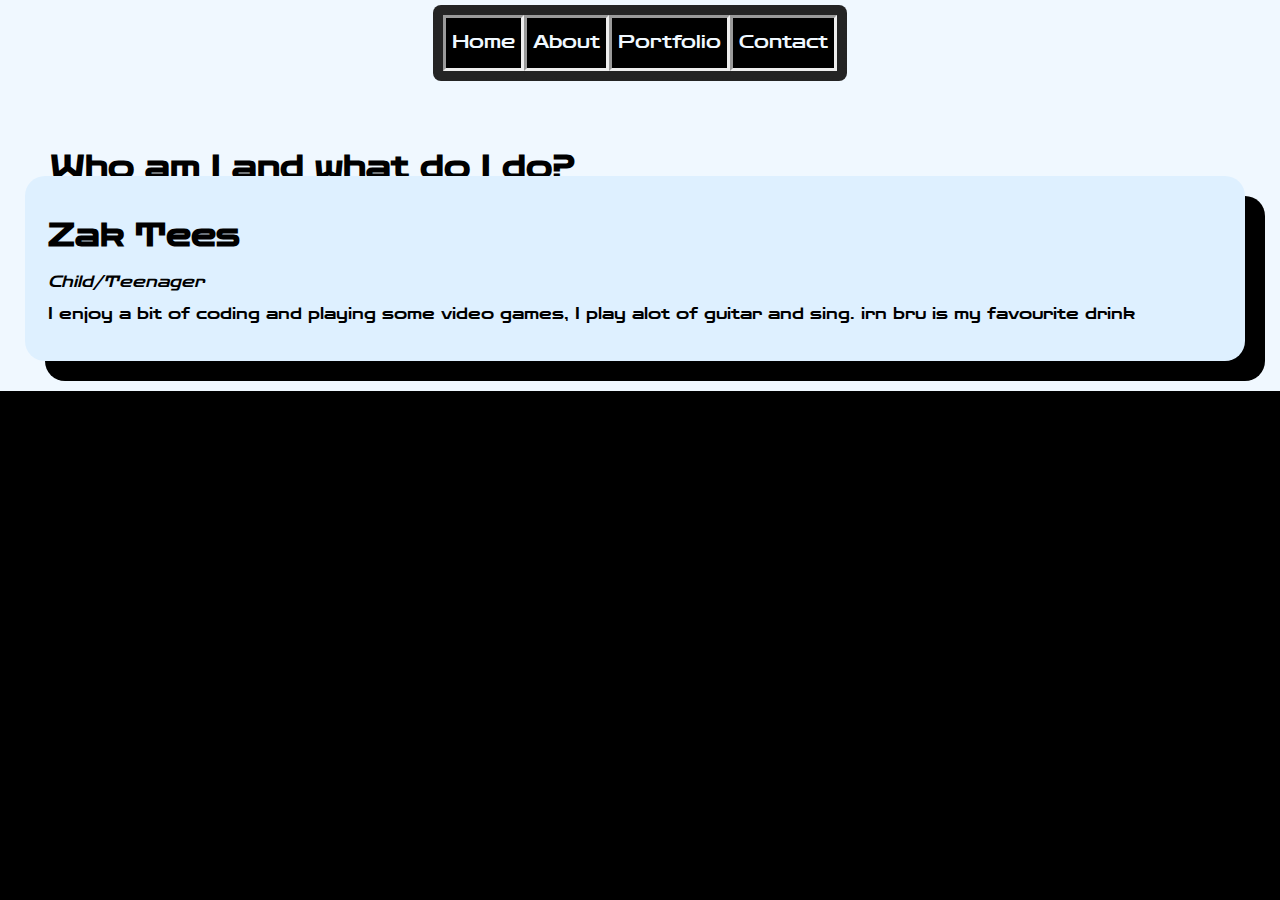
<file: About.html>
<!DOCTYPE html>
<html>

<head>
    <meta charset='utf-8'>
    <title>ZakWeb</title>
    <meta name='viewport' content='width=device-width, initial-scale=1'>
    <link rel="stylesheet" href="style.css">
    <link rel="stylesheet" href="stylesheet.css">
    <style>
        hr {
            background-color: blue;
            border-style: dotted;
        }
    </style>
</head>

<body>
    <div class="Index3">
        <div class="rowflex">
            <div class="row">
                <div class="column1">
                    <button class="MenuBarr" onclick="window.location.href = 'index.html';">
                        Home
                    </button>
                </div>
                <div class="column2">
                    <button class="MenuBarr" onclick="window.location.href = 'About.html';">
                        About
                    </button>
                </div>
                <div class="column3">
                    <button class="MenuBarr" onclick="window.location.href = 'Portfolio.html';">
                        Portfolio
                    </button>
                </div>
                <div class="column4">
                    <button class="MenuBarr" onclick="window.location.href = 'Contact.html';">
                        Contact
                    </button>
                    </div>
                </div>
            </div>
            <h1 class="indie4">Who am I and what do I do?</h1>
    <div class='Informational'>
        <table>
            <tr>
                
                <td>
                    <h1>Zak Tees</h1>
                    <p><em>Child/Teenager</em></p>
                    <p>I enjoy a bit of coding and playing some video games, I play alot of guitar and sing. irn bru is my favourite drink</p>
                </td>
            </tr>
        </table>
        </div>
    </div>
</body>

</html>
</file>
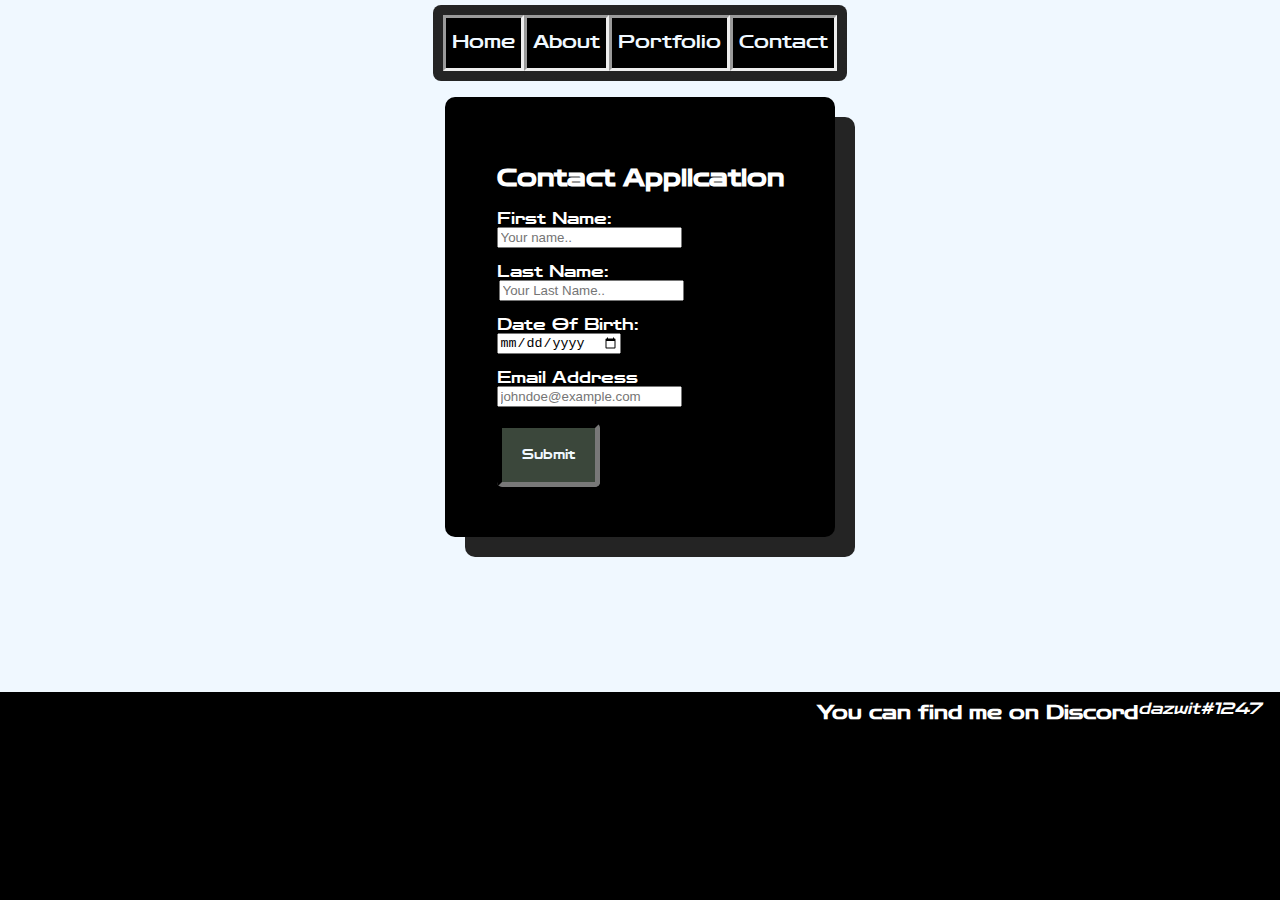
<file: Contact.html>
<!DOCTYPE html>
<html>

<head>
    <meta charset='utf-8'>
    <title>Contact - zakweb</title>
    <link rel="stylesheet" type="text/css" href="stylesheet.css">
    <link rel="stylesheet" href="style.css">
</head>

<body>
    <div class="Index4">
    <div class="Containweb">
    </div>
    <div class="rowflex">
        <div class="row">
            <div class="column1">
                <button class="MenuBarr" onclick="window.location.href = 'index.html';">
                    Home
                </button>
            </div>
            <div class="column2">
                <button class="MenuBarr" onclick="window.location.href = 'About.html';">
                    About
                </button>
            </div>
            <div class="column3">
                <button class="MenuBarr" onclick="window.location.href = 'Portfolio.html';">
                    Portfolio
                </button>
            </div>
            <div class="column4">
                <button class="MenuBarr" onclick="window.location.href = 'Contact.html';">
                    Contact
                </button>
            </div>
        </div>
    </div>
        <br>
        <div class="Informational-Contact">
            <div class="Title">
                <h2>Contact Application</h2>
                <form id="contact" action="mailto:teezsach@gmail.com" method="post">
                    <label for="fname">First Name:</label><br>
                    <input type="text" id="fname" name="firstname" placeholder="Your name.."><br><br>
                    <label for="lname">Last Name:</label><br>
                    <input type="text" id="lname" name="lastname" placeholder="Your Last Name.."><br><br>
                    <label for="age">Date Of Birth:</label><br>
                    <input type="date" id="age" name="age" placeholder="dd/mm/yyyy"><br><br>
                    <label for="email">Email Address</label><br>
                    <input type="text" id="email" name="email" placeholder="johndoe@example.com"><br><br>
                    <button class="Submit">Submit</button>
                </form>
            </div>
        </div>
        <br>
        <br>
        <br>
        <div class="finddisc">
            <h3 class="indie5">You can find me on Discord</h3>
            <p class="indie5"><i>dazwit#1247</i></p>
        </div>
    </div>
</div>
</body>

</html>
</file>
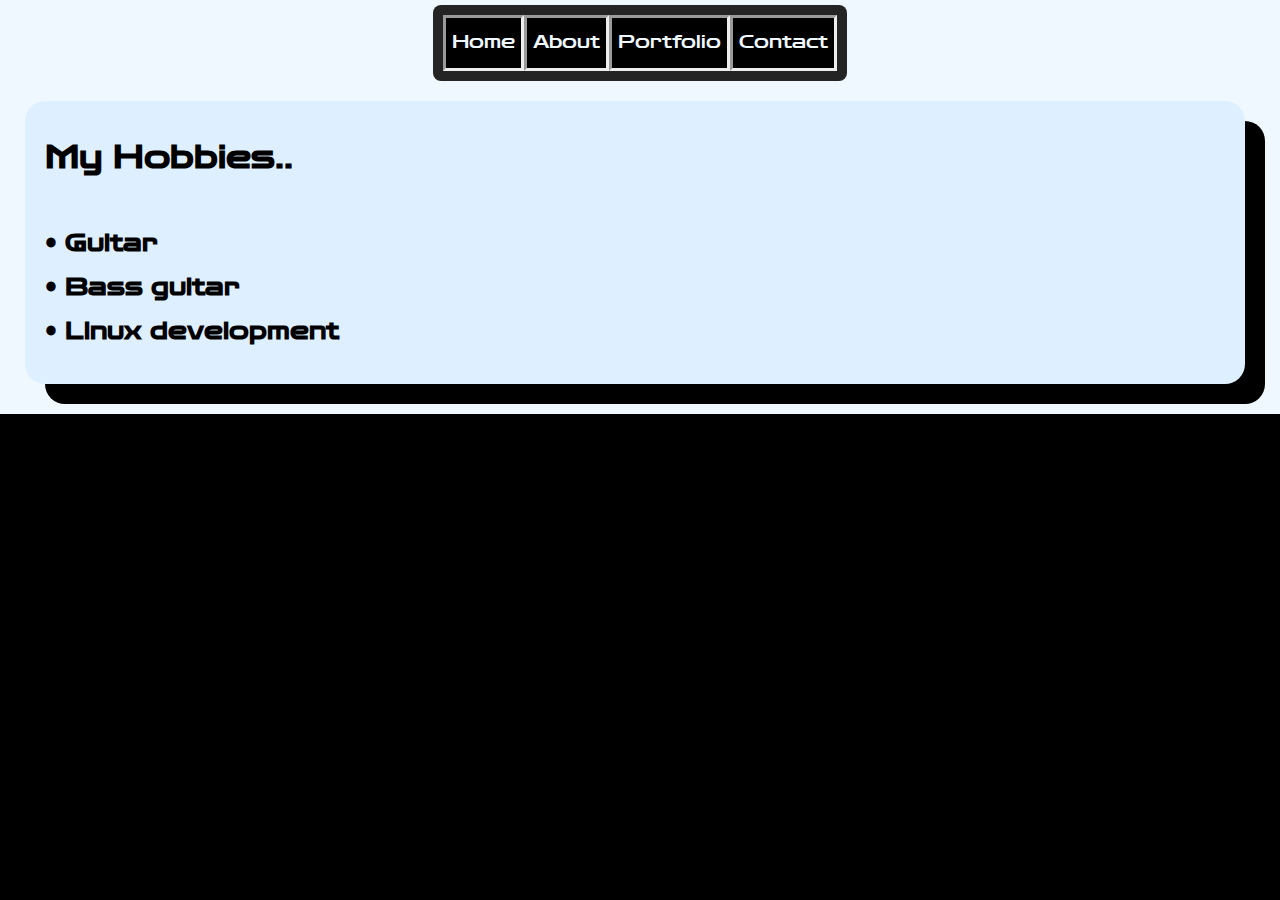
<file: Hobbies.html>
<!DOCTYPE html>
<html>

<head>
    <meta charset="utf-8">
    <title>Zaks Hobbies - Zakweb</title>
    <link rel="stylesheet" href="style.css">
    <link rel="stylesheet" href="stylesheet.css">
    <style>
        hr {
            background-color: blue;
            border-style: double;
        }
    </style>
</head>

<body>
    <div class="Index">
        <div class="rowflex">
            <div class="row">
                <div class="column1">
                    <button class="MenuBarr" onclick="window.location.href = 'index.html';">
                        Home
                    </button>
                </div>
                <div class="column2">
                    <button class="MenuBarr" onclick="window.location.href = 'About.html';">
                        About
                    </button>
                </div>
                <div class="column3">
                    <button class="MenuBarr" onclick="window.location.href = 'Portfolio.html';">
                        Portfolio
                    </button>
                </div>
                <div class="column4">
                    <button class="MenuBarr" onclick="window.location.href = 'Contact.html';">
                        Contact
                    </button>
                </div>
            </div>
        </div>
</body>
<div class="Informational">
<h1>My Hobbies..</h1><br>
<h2>• Guitar</h2>
<h2>• Bass guitar</h2>
<h2>• Linux development</h2>
</div>
</html>
</file>
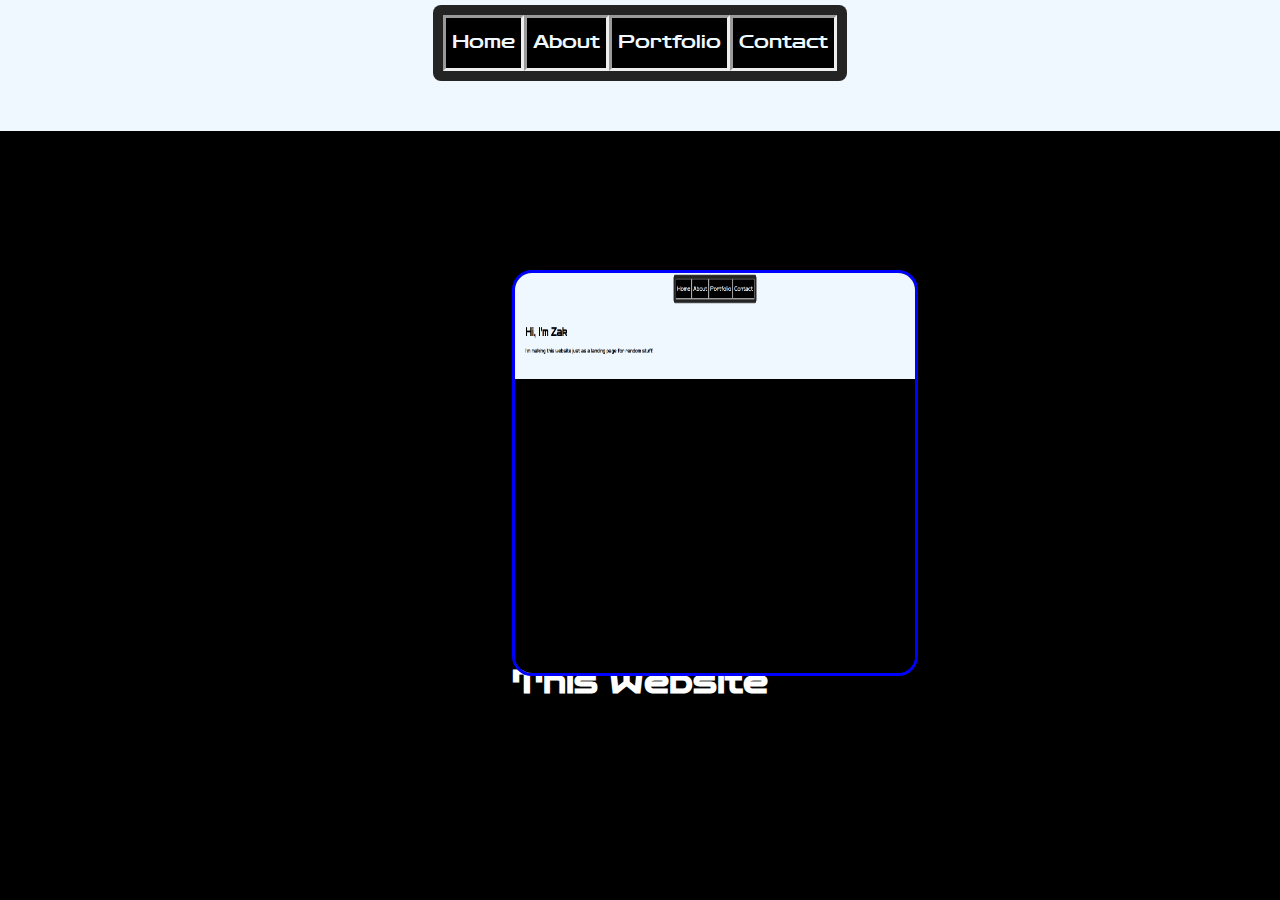
<file: Portfolio.html>
<!DOCTYPE html>
<html>

<head>
    <meta charset='utf-8'>
    <title>Contact - zakweb</title>
    <link rel="stylesheet" type="text/css" href="stylesheet.css">
    <link rel="stylesheet" href="style.css">
</head>
    <body>
<div class="Index4">
    <div class="Containweb">
    </div>
    <div class="rowflex">
        <div class="row">
            <div class="column1">
                <button class="MenuBarr" onclick="window.location.href = 'index.html';">
                    Home
                </button>
            </div>
            <div class="column2">
                <button class="MenuBarr" onclick="window.location.href = 'About.html';">
                    About
                </button>
            </div>
            <div class="column3">
                <button class="MenuBarr" onclick="window.location.href = 'Portfolio.html';">
                    Portfolio
                </button>
            </div>
            <div class="column4">
                <button class="MenuBarr" onclick="window.location.href = 'Contact.html';">
                    Contact
                </button>
            </div>
        </div>
    </div>
</div>
<div class="pingles">
    <h1 style="position: absolute; left: 40%; bottom: 20%;">This Website</h1>
    <a href="https://zacharyso.github.io"><img style="height: 400px;width: 400px;border-style: solid;
    border-color: blue;
    border-radius: 20px; position: absolute; top: 30%; left: 40%;" src="zakweb.png"></a>
</div>
</body>
</file>
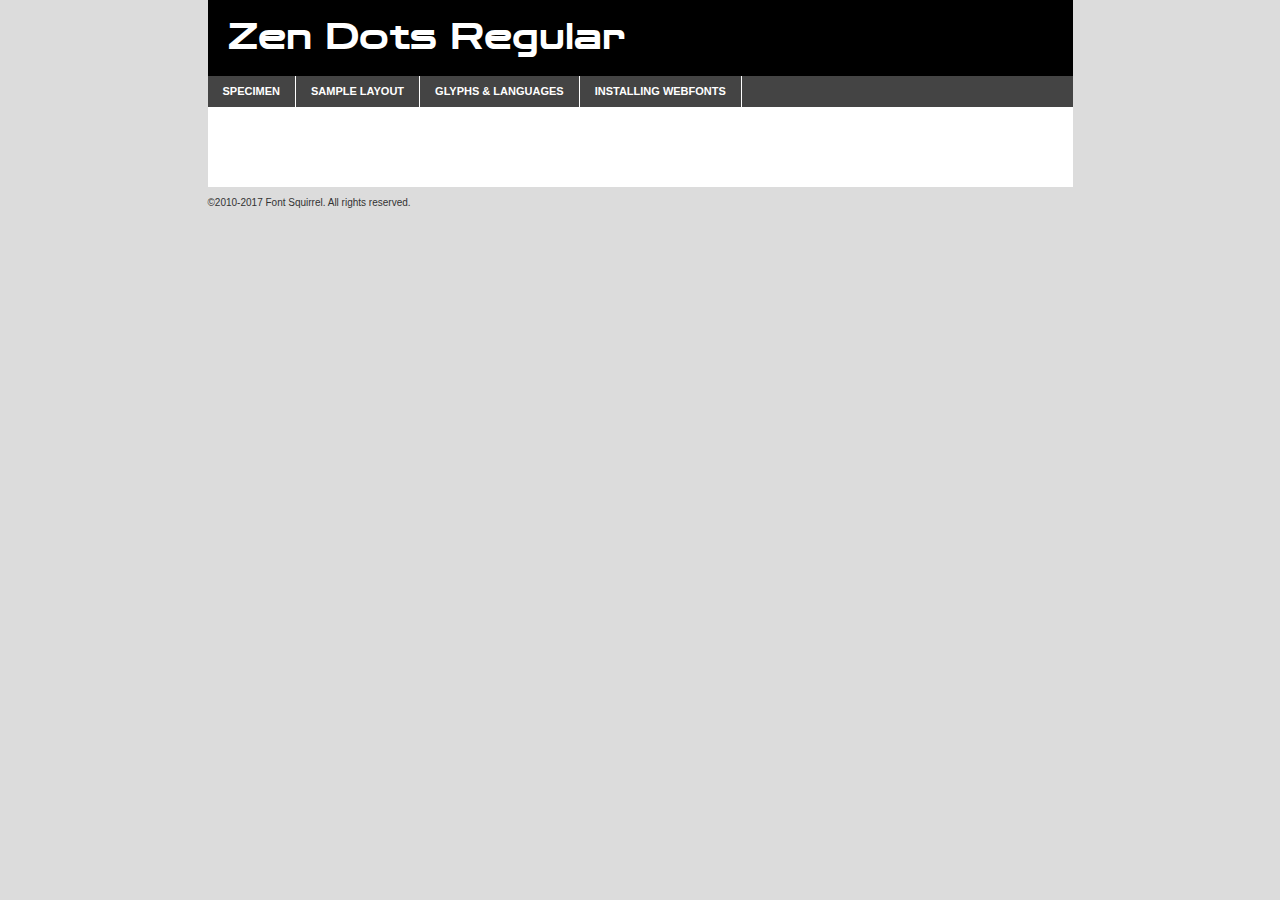
<file: zendots-regular-demo.html>
<!DOCTYPE html PUBLIC "-//W3C//DTD XHTML 1.0 Transitional//EN"
        "http://www.w3.org/TR/xhtml1/DTD/xhtml1-transitional.dtd">

<html xmlns="http://www.w3.org/1999/xhtml" xml:lang="en" lang="en">
<head>
    <meta http-equiv="Content-Type" content="text/html; charset=utf-8"/>
    <script src="http://ajax.googleapis.com/ajax/libs/jquery/1.7.2/jquery.min.js" type="text/javascript" charset="utf-8"></script>
    <script type="text/javascript">
		(function($) {
			$.fn.easyTabs = function(option) {
				var param = jQuery.extend({ fadeSpeed: 'fast', defaultContent: 1, activeClass: 'active' }, option);
				$(this).each(function() {
					var thisId = '#' + this.id;
					if ( param.defaultContent == '' )
					{
						param.defaultContent = 1;
					}
					if ( typeof param.defaultContent == 'number' )
					{
						var defaultTab = $(thisId + ' .tabs li:eq(' + (param.defaultContent - 1) + ') a').attr('href').substr(1);
					}
					else
					{
						var defaultTab = param.defaultContent;
					}
					$(thisId + ' .tabs li a').each(function() {
						var tabToHide = $(this).attr('href').substr(1);
						$('#' + tabToHide).addClass('easytabs-tab-content');
					});
					hideAll();
					changeContent(defaultTab);

					function hideAll() {$(thisId + ' .easytabs-tab-content').hide();}

					function changeContent(tabId)
					{
						hideAll();
						$(thisId + ' .tabs li').removeClass(param.activeClass);
						$(thisId + ' .tabs li a[href=#' + tabId + ']').closest('li').addClass(param.activeClass);
						if ( param.fadeSpeed != 'none' )
						{
							$(thisId + ' #' + tabId).fadeIn(param.fadeSpeed);
						}
						else
						{
							$(thisId + ' #' + tabId).show();
						}
					}

					$(thisId + ' .tabs li').click(function() {
						var tabId = $(this).find('a').attr('href').substr(1);
						changeContent(tabId);
						return false;
					});
				});
			}
		})(jQuery);
    </script>
    <link rel="stylesheet" href="specimen_files/specimen_stylesheet.css" type="text/css" charset="utf-8"/>
    <link rel="stylesheet" href="stylesheet.css" type="text/css" charset="utf-8"/>

    <style type="text/css">
        		body {
			font-family: 'zen_dotsregular';
        		}

            </style>

    <title>Zen Dots Regular Specimen</title>


    <script type="text/javascript" charset="utf-8">
		$(document).ready(function() {
			$('#container').easyTabs({ defaultContent: 1 });
		});
    </script>
</head>

<body>
<div id="container">
    <div id="header">
		Zen Dots Regular    </div>
    <ul class="tabs">
        <li><a href="#specimen">Specimen</a></li>
        <li><a href="#layout">Sample Layout</a></li>
		        <li><a href="#glyphs">Glyphs &amp; Languages</a></li>
        <li><a href="#installing">Installing Webfonts</a></li>

    </ul>

    <div id="main_content">


        <div id="specimen">

            <div class="section">
                <div class="grid12 firstcol">
                    <div class="huge">AaBb</div>
                </div>
            </div>

            <div class="section">
                <div class="glyph_range">A&#x200B;B&#x200b;C&#x200b;D&#x200b;E&#x200b;F&#x200b;G&#x200b;H&#x200b;I&#x200b;J&#x200b;K&#x200b;L&#x200b;M&#x200b;N&#x200b;O&#x200b;P&#x200b;Q&#x200b;R&#x200b;S&#x200b;T&#x200b;U&#x200b;V&#x200b;W&#x200b;X&#x200b;Y&#x200b;Z&#x200b;a&#x200b;b&#x200b;c&#x200b;d&#x200b;e&#x200b;f&#x200b;g&#x200b;h&#x200b;i&#x200b;j&#x200b;k&#x200b;l&#x200b;m&#x200b;n&#x200b;o&#x200b;p&#x200b;q&#x200b;r&#x200b;s&#x200b;t&#x200b;u&#x200b;v&#x200b;w&#x200b;x&#x200b;y&#x200b;z&#x200b;1&#x200b;2&#x200b;3&#x200b;4&#x200b;5&#x200b;6&#x200b;7&#x200b;8&#x200b;9&#x200b;0&#x200b;&amp;&#x200b;.&#x200b;,&#x200b;?&#x200b;!&#x200b;&#64;&#x200b;(&#x200b;)&#x200b;#&#x200b;$&#x200b;%&#x200b;*&#x200b;+&#x200b;-&#x200b;=&#x200b;:&#x200b;;</div>
            </div>
            <div class="section">
                <div class="grid12 firstcol">
                    <table class="sample_table">
                        <tr>
                            <td>10</td>
                            <td class="size10">abcdefghijklmnopqrstuvwxyzABCDEFGHIJKLMNOPQRSTUVWXYZ0123456789abcdefghijklmnopqrstuvwxyzABCDEFGHIJKLMNOPQRSTUVWXYZ0123456789abcdefghijklmnopqrstuvwxyzABCDEFGHIJKLMNOPQRSTUVWXYZ</td>
                        </tr>
                        <tr>
                            <td>11</td>
                            <td class="size11">abcdefghijklmnopqrstuvwxyzABCDEFGHIJKLMNOPQRSTUVWXYZ0123456789abcdefghijklmnopqrstuvwxyzABCDEFGHIJKLMNOPQRSTUVWXYZ0123456789abcdefghijklmnopqrstuvwxyzABCDEFGHIJKLMNOPQRSTUVWXYZ</td>
                        </tr>
                        <tr>
                            <td>12</td>
                            <td class="size12">abcdefghijklmnopqrstuvwxyzABCDEFGHIJKLMNOPQRSTUVWXYZ0123456789abcdefghijklmnopqrstuvwxyzABCDEFGHIJKLMNOPQRSTUVWXYZ0123456789abcdefghijklmnopqrstuvwxyzABCDEFGHIJKLMNOPQRSTUVWXYZ</td>
                        </tr>
                        <tr>
                            <td>13</td>
                            <td class="size13">abcdefghijklmnopqrstuvwxyzABCDEFGHIJKLMNOPQRSTUVWXYZ0123456789abcdefghijklmnopqrstuvwxyzABCDEFGHIJKLMNOPQRSTUVWXYZ0123456789abcdefghijklmnopqrstuvwxyzABCDEFGHIJKLMNOPQRSTUVWXYZ</td>
                        </tr>
                        <tr>
                            <td>14</td>
                            <td class="size14">abcdefghijklmnopqrstuvwxyzABCDEFGHIJKLMNOPQRSTUVWXYZ0123456789abcdefghijklmnopqrstuvwxyzABCDEFGHIJKLMNOPQRSTUVWXYZ0123456789abcdefghijklmnopqrstuvwxyzABCDEFGHIJKLMNOPQRSTUVWXYZ</td>
                        </tr>
                        <tr>
                            <td>16</td>
                            <td class="size16">abcdefghijklmnopqrstuvwxyzABCDEFGHIJKLMNOPQRSTUVWXYZ0123456789abcdefghijklmnopqrstuvwxyzABCDEFGHIJKLMNOPQRSTUVWXYZ</td>
                        </tr>
                        <tr>
                            <td>18</td>
                            <td class="size18">abcdefghijklmnopqrstuvwxyzABCDEFGHIJKLMNOPQRSTUVWXYZ0123456789abcdefghijklmnopqrstuvwxyzABCDEFGHIJKLMNOPQRSTUVWXYZ</td>
                        </tr>
                        <tr>
                            <td>20</td>
                            <td class="size20">abcdefghijklmnopqrstuvwxyzABCDEFGHIJKLMNOPQRSTUVWXYZ0123456789abcdefghijklmnopqrstuvwxyzABCDEFGHIJKLMNOPQRSTUVWXYZ</td>
                        </tr>
                        <tr>
                            <td>24</td>
                            <td class="size24">abcdefghijklmnopqrstuvwxyzABCDEFGHIJKLMNOPQRSTUVWXYZ0123456789abcdefghijklmnopqrstuvwxyzABCDEFGHIJKLMNOPQRSTUVWXYZ</td>
                        </tr>
                        <tr>
                            <td>30</td>
                            <td class="size30">abcdefghijklmnopqrstuvwxyzABCDEFGHIJKLMNOPQRSTUVWXYZ0123456789abcdefghijklmnopqrstuvwxyzABCDEFGHIJKLMNOPQRSTUVWXYZ</td>
                        </tr>
                        <tr>
                            <td>36</td>
                            <td class="size36">abcdefghijklmnopqrstuvwxyzABCDEFGHIJKLMNOPQRSTUVWXYZ0123456789abcdefghijklmnopqrstuvwxyzABCDEFGHIJKLMNOPQRSTUVWXYZ</td>
                        </tr>
                        <tr>
                            <td>48</td>
                            <td class="size48">abcdefghijklmnopqrstuvwxyzABCDEFGHIJKLMNOPQRSTUVWXYZ0123456789abcdefghijklmnopqrstuvwxyzABCDEFGHIJKLMNOPQRSTUVWXYZ</td>
                        </tr>
                        <tr>
                            <td>60</td>
                            <td class="size60">abcdefghijklmnopqrstuvwxyzABCDEFGHIJKLMNOPQRSTUVWXYZ0123456789abcdefghijklmnopqrstuvwxyzABCDEFGHIJKLMNOPQRSTUVWXYZ</td>
                        </tr>
                        <tr>
                            <td>72</td>
                            <td class="size72">abcdefghijklmnopqrstuvwxyzABCDEFGHIJKLMNOPQRSTUVWXYZ0123456789abcdefghijklmnopqrstuvwxyzABCDEFGHIJKLMNOPQRSTUVWXYZ</td>
                        </tr>
                        <tr>
                            <td>90</td>
                            <td class="size90">abcdefghijklmnopqrstuvwxyzABCDEFGHIJKLMNOPQRSTUVWXYZ0123456789abcdefghijklmnopqrstuvwxyzABCDEFGHIJKLMNOPQRSTUVWXYZ</td>
                        </tr>
                    </table>

                </div>

            </div>


            <div class="section" id="bodycomparison">


                <div id="xheight">
                    <div class="fontbody">&#x25FC;&#x25FC;&#x25FC;&#x25FC;&#x25FC;&#x25FC;&#x25FC;&#x25FC;&#x25FC;&#x25FC;&#x25FC;&#x25FC;&#x25FC;&#x25FC;&#x25FC;&#x25FC;&#x25FC;&#x25FC;&#x25FC;&#x25FC;&#x25FC;&#x25FC;&#x25FC;&#x25FC;&#x25FC;&#x25FC;&#x25FC;&#x25FC;&#x25FC;&#x25FC;&#x25FC;&#x25FC;&#x25FC;&#x25FC;&#x25FC;&#x25FC;&#x25FC;&#x25FC;&#x25FC;&#x25FC;&#x25FC;&#x25FC;&#x25FC;&#x25FC;&#x25FC;&#x25FC;&#x25FC;&#x25FC;&#x25FC;&#x25FC;&#x25FC;&#x25FC;&#x25FC;&#x25FC;&#x25FC;&#x25FC;&#x25FC;&#x25FC;&#x25FC;&#x25FC;&#x25FC;&#x25FC;&#x25FC;&#x25FC;&#x25FC;&#x25FC;&#x25FC;&#x25FC;&#x25FC;&#x25FC;&#x25FC;&#x25FC;&#x25FC;&#x25FC;&#x25FC;&#x25FC;&#x25FC;&#x25FC;&#x25FC;&#x25FC;&#x25FC;&#x25FC;&#x25FC;&#x25FC;&#x25FC;&#x25FC;&#x25FC;&#x25FC;&#x25FC;&#x25FC;&#x25FC;&#x25FC;&#x25FC;&#x25FC;&#x25FC;&#x25FC;&#x25FC;&#x25FC;&#x25FC;body</div>
                    <div class="arialbody">body</div>
                    <div class="verdanabody">body</div>
                    <div class="georgiabody">body</div>
                </div>
                <div class="fontbody" style="z-index:1">
                    body<span>Zen Dots Regular</span>
                </div>
                <div class="arialbody" style="z-index:1">
                    body<span>Arial</span>
                </div>
                <div class="verdanabody" style="z-index:1">
                    body<span>Verdana</span>
                </div>
                <div class="georgiabody" style="z-index:1">
                    body<span>Georgia</span>
                </div>


            </div>


            <div class="section psample psample_row1" id="">

                <div class="grid2 firstcol">
                    <p class="size10"><span>10.</span>Aenean lacinia bibendum nulla sed consectetur. Fusce dapibus, tellus ac cursus commodo, tortor mauris condimentum nibh, ut fermentum massa justo sit amet risus. Nullam id dolor id nibh ultricies vehicula ut id elit. Cum sociis natoque penatibus et magnis dis parturient montes, nascetur ridiculus mus. Nulla vitae elit libero, a pharetra augue.</p>

                </div>
                <div class="grid3">
                    <p class="size11"><span>11.</span>Aenean lacinia bibendum nulla sed consectetur. Fusce dapibus, tellus ac cursus commodo, tortor mauris condimentum nibh, ut fermentum massa justo sit amet risus. Nullam id dolor id nibh ultricies vehicula ut id elit. Cum sociis natoque penatibus et magnis dis parturient montes, nascetur ridiculus mus. Nulla vitae elit libero, a pharetra augue.</p>

                </div>
                <div class="grid3">
                    <p class="size12"><span>12.</span>Aenean lacinia bibendum nulla sed consectetur. Fusce dapibus, tellus ac cursus commodo, tortor mauris condimentum nibh, ut fermentum massa justo sit amet risus. Nullam id dolor id nibh ultricies vehicula ut id elit. Cum sociis natoque penatibus et magnis dis parturient montes, nascetur ridiculus mus. Nulla vitae elit libero, a pharetra augue.</p>

                </div>
                <div class="grid4">
                    <p class="size13"><span>13.</span>Aenean lacinia bibendum nulla sed consectetur. Fusce dapibus, tellus ac cursus commodo, tortor mauris condimentum nibh, ut fermentum massa justo sit amet risus. Nullam id dolor id nibh ultricies vehicula ut id elit. Cum sociis natoque penatibus et magnis dis parturient montes, nascetur ridiculus mus. Nulla vitae elit libero, a pharetra augue.</p>

                </div>
                <div class="white_blend"></div>

            </div>
            <div class="section psample psample_row2" id="">
                <div class="grid3 firstcol">
                    <p class="size14"><span>14.</span>Aenean lacinia bibendum nulla sed consectetur. Fusce dapibus, tellus ac cursus commodo, tortor mauris condimentum nibh, ut fermentum massa justo sit amet risus. Nullam id dolor id nibh ultricies vehicula ut id elit. Cum sociis natoque penatibus et magnis dis parturient montes, nascetur ridiculus mus. Nulla vitae elit libero, a pharetra augue.</p>

                </div>
                <div class="grid4">
                    <p class="size16"><span>16.</span>Aenean lacinia bibendum nulla sed consectetur. Fusce dapibus, tellus ac cursus commodo, tortor mauris condimentum nibh, ut fermentum massa justo sit amet risus. Nullam id dolor id nibh ultricies vehicula ut id elit. Cum sociis natoque penatibus et magnis dis parturient montes, nascetur ridiculus mus. Nulla vitae elit libero, a pharetra augue.</p>

                </div>
                <div class="grid5">
                    <p class="size18"><span>18.</span>Aenean lacinia bibendum nulla sed consectetur. Fusce dapibus, tellus ac cursus commodo, tortor mauris condimentum nibh, ut fermentum massa justo sit amet risus. Nullam id dolor id nibh ultricies vehicula ut id elit. Cum sociis natoque penatibus et magnis dis parturient montes, nascetur ridiculus mus. Nulla vitae elit libero, a pharetra augue.</p>

                </div>

                <div class="white_blend"></div>

            </div>

            <div class="section psample psample_row3" id="">
                <div class="grid5 firstcol">
                    <p class="size20"><span>20.</span>Aenean lacinia bibendum nulla sed consectetur. Fusce dapibus, tellus ac cursus commodo, tortor mauris condimentum nibh, ut fermentum massa justo sit amet risus. Nullam id dolor id nibh ultricies vehicula ut id elit. Cum sociis natoque penatibus et magnis dis parturient montes, nascetur ridiculus mus. Nulla vitae elit libero, a pharetra augue.</p>
                </div>
                <div class="grid7">
                    <p class="size24"><span>24.</span>Aenean lacinia bibendum nulla sed consectetur. Fusce dapibus, tellus ac cursus commodo, tortor mauris condimentum nibh, ut fermentum massa justo sit amet risus. Nullam id dolor id nibh ultricies vehicula ut id elit. Cum sociis natoque penatibus et magnis dis parturient montes, nascetur ridiculus mus. Nulla vitae elit libero, a pharetra augue.</p>
                </div>

                <div class="white_blend"></div>

            </div>

            <div class="section psample psample_row4" id="">
                <div class="grid12 firstcol">
                    <p class="size30"><span>30.</span>Aenean lacinia bibendum nulla sed consectetur. Fusce dapibus, tellus ac cursus commodo, tortor mauris condimentum nibh, ut fermentum massa justo sit amet risus. Nullam id dolor id nibh ultricies vehicula ut id elit. Cum sociis natoque penatibus et magnis dis parturient montes, nascetur ridiculus mus. Nulla vitae elit libero, a pharetra augue.</p>
                </div>
                <div class="white_blend"></div>

            </div>


            <div class="section psample psample_row1 fullreverse">
                <div class="grid2 firstcol">
                    <p class="size10"><span>10.</span>Aenean lacinia bibendum nulla sed consectetur. Fusce dapibus, tellus ac cursus commodo, tortor mauris condimentum nibh, ut fermentum massa justo sit amet risus. Nullam id dolor id nibh ultricies vehicula ut id elit. Cum sociis natoque penatibus et magnis dis parturient montes, nascetur ridiculus mus. Nulla vitae elit libero, a pharetra augue.</p>

                </div>
                <div class="grid3">
                    <p class="size11"><span>11.</span>Aenean lacinia bibendum nulla sed consectetur. Fusce dapibus, tellus ac cursus commodo, tortor mauris condimentum nibh, ut fermentum massa justo sit amet risus. Nullam id dolor id nibh ultricies vehicula ut id elit. Cum sociis natoque penatibus et magnis dis parturient montes, nascetur ridiculus mus. Nulla vitae elit libero, a pharetra augue.</p>

                </div>
                <div class="grid3">
                    <p class="size12"><span>12.</span>Aenean lacinia bibendum nulla sed consectetur. Fusce dapibus, tellus ac cursus commodo, tortor mauris condimentum nibh, ut fermentum massa justo sit amet risus. Nullam id dolor id nibh ultricies vehicula ut id elit. Cum sociis natoque penatibus et magnis dis parturient montes, nascetur ridiculus mus. Nulla vitae elit libero, a pharetra augue.</p>

                </div>
                <div class="grid4">
                    <p class="size13"><span>13.</span>Aenean lacinia bibendum nulla sed consectetur. Fusce dapibus, tellus ac cursus commodo, tortor mauris condimentum nibh, ut fermentum massa justo sit amet risus. Nullam id dolor id nibh ultricies vehicula ut id elit. Cum sociis natoque penatibus et magnis dis parturient montes, nascetur ridiculus mus. Nulla vitae elit libero, a pharetra augue.</p>

                </div>
                <div class="black_blend"></div>

            </div>

            <div class="section psample psample_row2 fullreverse">
                <div class="grid3 firstcol">
                    <p class="size14"><span>14.</span>Aenean lacinia bibendum nulla sed consectetur. Fusce dapibus, tellus ac cursus commodo, tortor mauris condimentum nibh, ut fermentum massa justo sit amet risus. Nullam id dolor id nibh ultricies vehicula ut id elit. Cum sociis natoque penatibus et magnis dis parturient montes, nascetur ridiculus mus. Nulla vitae elit libero, a pharetra augue.</p>

                </div>
                <div class="grid4">
                    <p class="size16"><span>16.</span>Aenean lacinia bibendum nulla sed consectetur. Fusce dapibus, tellus ac cursus commodo, tortor mauris condimentum nibh, ut fermentum massa justo sit amet risus. Nullam id dolor id nibh ultricies vehicula ut id elit. Cum sociis natoque penatibus et magnis dis parturient montes, nascetur ridiculus mus. Nulla vitae elit libero, a pharetra augue.</p>

                </div>
                <div class="grid5">
                    <p class="size18"><span>18.</span>Aenean lacinia bibendum nulla sed consectetur. Fusce dapibus, tellus ac cursus commodo, tortor mauris condimentum nibh, ut fermentum massa justo sit amet risus. Nullam id dolor id nibh ultricies vehicula ut id elit. Cum sociis natoque penatibus et magnis dis parturient montes, nascetur ridiculus mus. Nulla vitae elit libero, a pharetra augue.</p>

                </div>
                <div class="black_blend"></div>

            </div>

            <div class="section psample fullreverse psample_row3" id="">
                <div class="grid5 firstcol">
                    <p class="size20"><span>20.</span>Aenean lacinia bibendum nulla sed consectetur. Fusce dapibus, tellus ac cursus commodo, tortor mauris condimentum nibh, ut fermentum massa justo sit amet risus. Nullam id dolor id nibh ultricies vehicula ut id elit. Cum sociis natoque penatibus et magnis dis parturient montes, nascetur ridiculus mus. Nulla vitae elit libero, a pharetra augue.</p>
                </div>
                <div class="grid7">
                    <p class="size24"><span>24.</span>Aenean lacinia bibendum nulla sed consectetur. Fusce dapibus, tellus ac cursus commodo, tortor mauris condimentum nibh, ut fermentum massa justo sit amet risus. Nullam id dolor id nibh ultricies vehicula ut id elit. Cum sociis natoque penatibus et magnis dis parturient montes, nascetur ridiculus mus. Nulla vitae elit libero, a pharetra augue.</p>
                </div>

                <div class="black_blend"></div>

            </div>

            <div class="section psample fullreverse psample_row4" id="" style="border-bottom: 20px #000 solid;">
                <div class="grid12 firstcol">
                    <p class="size30"><span>30.</span>Aenean lacinia bibendum nulla sed consectetur. Fusce dapibus, tellus ac cursus commodo, tortor mauris condimentum nibh, ut fermentum massa justo sit amet risus. Nullam id dolor id nibh ultricies vehicula ut id elit. Cum sociis natoque penatibus et magnis dis parturient montes, nascetur ridiculus mus. Nulla vitae elit libero, a pharetra augue.</p>
                </div>
                <div class="black_blend"></div>

            </div>


        </div>

        <div id="layout">

            <div class="section">

                <div class="grid12 firstcol">
                    <h1>Lorem Ipsum Dolor</h1>
                    <h2>Etiam porta sem malesuada magna mollis euismod</h2>

                    <p class="byline">By <a href="#link">Aenean Lacinia</a></p>
                </div>
            </div>
            <div class="section">
                <div class="grid8 firstcol">
                    <p class="large">Donec sed odio dui. Morbi leo risus, porta ac consectetur ac, vestibulum at eros. Fusce dapibus, tellus ac cursus commodo, tortor mauris condimentum nibh, ut fermentum massa justo sit amet risus. </p>


                    <h3>Pellentesque ornare sem</h3>

                    <p>Maecenas sed diam eget risus varius blandit sit amet non magna. Maecenas faucibus mollis interdum. Donec ullamcorper nulla non metus auctor fringilla. Nullam id dolor id nibh ultricies vehicula ut id elit. Nullam id dolor id nibh ultricies vehicula ut id elit. </p>

                    <p>Aenean eu leo quam. Pellentesque ornare sem lacinia quam venenatis vestibulum. Lorem ipsum dolor sit amet, consectetur adipiscing elit. Cum sociis natoque penatibus et magnis dis parturient montes, nascetur ridiculus mus. </p>

                    <p>Nulla vitae elit libero, a pharetra augue. Praesent commodo cursus magna, vel scelerisque nisl consectetur et. Aenean lacinia bibendum nulla sed consectetur. </p>

                    <p>Nullam quis risus eget urna mollis ornare vel eu leo. Nullam quis risus eget urna mollis ornare vel eu leo. Maecenas sed diam eget risus varius blandit sit amet non magna. Donec ullamcorper nulla non metus auctor fringilla. </p>

                    <h3>Cras mattis consectetur</h3>

                    <p>Aenean eu leo quam. Pellentesque ornare sem lacinia quam venenatis vestibulum. Aenean lacinia bibendum nulla sed consectetur. Integer posuere erat a ante venenatis dapibus posuere velit aliquet. Cras mattis consectetur purus sit amet fermentum. </p>

                    <p>Nullam id dolor id nibh ultricies vehicula ut id elit. Nullam quis risus eget urna mollis ornare vel eu leo. Cras mattis consectetur purus sit amet fermentum.</p>
                </div>

                <div class="grid4 sidebar">

                    <div class="box reverse">
                        <p class="last">Nullam quis risus eget urna mollis ornare vel eu leo. Donec ullamcorper nulla non metus auctor fringilla. Cras mattis consectetur purus sit amet fermentum. Sed posuere consectetur est at lobortis. Lorem ipsum dolor sit amet, consectetur adipiscing elit. </p>
                    </div>

                    <p class="caption">Maecenas sed diam eget risus varius.</p>

                    <p>Vestibulum id ligula porta felis euismod semper. Integer posuere erat a ante venenatis dapibus posuere velit aliquet. Vestibulum id ligula porta felis euismod semper. Sed posuere consectetur est at lobortis. Maecenas sed diam eget risus varius blandit sit amet non magna. Fusce dapibus, tellus ac cursus commodo, tortor mauris condimentum nibh, ut fermentum massa justo sit amet risus. </p>


                    <p>Duis mollis, est non commodo luctus, nisi erat porttitor ligula, eget lacinia odio sem nec elit. Aenean lacinia bibendum nulla sed consectetur. Vivamus sagittis lacus vel augue laoreet rutrum faucibus dolor auctor. Aenean lacinia bibendum nulla sed consectetur. Nullam quis risus eget urna mollis ornare vel eu leo. </p>

                    <p>Praesent commodo cursus magna, vel scelerisque nisl consectetur et. Donec ullamcorper nulla non metus auctor fringilla. Maecenas faucibus mollis interdum. Fusce dapibus, tellus ac cursus commodo, tortor mauris condimentum nibh, ut fermentum massa justo sit amet risus. </p>

                </div>
            </div>

        </div>


		

        <div id="glyphs">
            <div class="section">
                <div class="grid12 firstcol">

                    <h1>Language Support</h1>
                    <p>The subset of Zen Dots Regular in this kit supports the following languages:<br/>

						Albanian, Basque, Breton, Chamorro, Danish, Dutch, English, Faroese, Finnish, French, Frisian, Galician, German, Icelandic, Italian, Malagasy, Norwegian, Portuguese, Spanish, Alsatian, Aragonese, Arapaho, Arrernte, Asturian, Aymara, Bislama, Cebuano, Corsican, Fijian, French_creole, Genoese, Gilbertese, Greenlandic, Haitian_creole, Hiligaynon, Hmong, Hopi, Ibanag, Iloko_ilokano, Indonesian, Interglossa_glosa, Interlingua, Irish_gaelic, Jerriais, Lojban, Lombard, Luxembourgeois, Manx, Mohawk, Norfolk_pitcairnese, Occitan, Oromo, Pangasinan, Papiamento, Piedmontese, Potawatomi, Rhaeto-romance, Romansh, Rotokas, Sami_lule, Samoan, Sardinian, Scots_gaelic, Seychelles_creole, Shona, Sicilian, Somali, Southern_ndebele, Swahili, Swati_swazi, Tagalog_filipino_pilipino, Tetum, Tok_pisin, Uyghur_latinized, Volapuk, Walloon, Warlpiri, Xhosa, Yapese, Zulu, Latinbasic, Ubasic, Demo                    </p>
                    <h1>Glyph Chart</h1>
                    <p>The subset of Zen Dots Regular in this kit includes all the glyphs listed below. Unicode entities are included above each glyph to help you insert individual characters into your layout.</p>
                    <div id="glyph_chart">

																				                                <div><p>&amp;#13;</p>&#13;</div>
																				                                <div><p>&amp;#32;</p>&#32;</div>
																				                                <div><p>&amp;#33;</p>&#33;</div>
																				                                <div><p>&amp;#34;</p>&#34;</div>
																				                                <div><p>&amp;#35;</p>&#35;</div>
																				                                <div><p>&amp;#36;</p>&#36;</div>
																				                                <div><p>&amp;#37;</p>&#37;</div>
																				                                <div><p>&amp;#38;</p>&#38;</div>
																				                                <div><p>&amp;#39;</p>&#39;</div>
																				                                <div><p>&amp;#40;</p>&#40;</div>
																				                                <div><p>&amp;#41;</p>&#41;</div>
																				                                <div><p>&amp;#42;</p>&#42;</div>
																				                                <div><p>&amp;#43;</p>&#43;</div>
																				                                <div><p>&amp;#44;</p>&#44;</div>
																				                                <div><p>&amp;#45;</p>&#45;</div>
																				                                <div><p>&amp;#46;</p>&#46;</div>
																				                                <div><p>&amp;#47;</p>&#47;</div>
																				                                <div><p>&amp;#48;</p>&#48;</div>
																				                                <div><p>&amp;#49;</p>&#49;</div>
																				                                <div><p>&amp;#50;</p>&#50;</div>
																				                                <div><p>&amp;#51;</p>&#51;</div>
																				                                <div><p>&amp;#52;</p>&#52;</div>
																				                                <div><p>&amp;#53;</p>&#53;</div>
																				                                <div><p>&amp;#54;</p>&#54;</div>
																				                                <div><p>&amp;#55;</p>&#55;</div>
																				                                <div><p>&amp;#56;</p>&#56;</div>
																				                                <div><p>&amp;#57;</p>&#57;</div>
																				                                <div><p>&amp;#58;</p>&#58;</div>
																				                                <div><p>&amp;#59;</p>&#59;</div>
																				                                <div><p>&amp;#60;</p>&#60;</div>
																				                                <div><p>&amp;#61;</p>&#61;</div>
																				                                <div><p>&amp;#62;</p>&#62;</div>
																				                                <div><p>&amp;#63;</p>&#63;</div>
																				                                <div><p>&amp;#64;</p>&#64;</div>
																				                                <div><p>&amp;#65;</p>&#65;</div>
																				                                <div><p>&amp;#66;</p>&#66;</div>
																				                                <div><p>&amp;#67;</p>&#67;</div>
																				                                <div><p>&amp;#68;</p>&#68;</div>
																				                                <div><p>&amp;#69;</p>&#69;</div>
																				                                <div><p>&amp;#70;</p>&#70;</div>
																				                                <div><p>&amp;#71;</p>&#71;</div>
																				                                <div><p>&amp;#72;</p>&#72;</div>
																				                                <div><p>&amp;#73;</p>&#73;</div>
																				                                <div><p>&amp;#74;</p>&#74;</div>
																				                                <div><p>&amp;#75;</p>&#75;</div>
																				                                <div><p>&amp;#76;</p>&#76;</div>
																				                                <div><p>&amp;#77;</p>&#77;</div>
																				                                <div><p>&amp;#78;</p>&#78;</div>
																				                                <div><p>&amp;#79;</p>&#79;</div>
																				                                <div><p>&amp;#80;</p>&#80;</div>
																				                                <div><p>&amp;#81;</p>&#81;</div>
																				                                <div><p>&amp;#82;</p>&#82;</div>
																				                                <div><p>&amp;#83;</p>&#83;</div>
																				                                <div><p>&amp;#84;</p>&#84;</div>
																				                                <div><p>&amp;#85;</p>&#85;</div>
																				                                <div><p>&amp;#86;</p>&#86;</div>
																				                                <div><p>&amp;#87;</p>&#87;</div>
																				                                <div><p>&amp;#88;</p>&#88;</div>
																				                                <div><p>&amp;#89;</p>&#89;</div>
																				                                <div><p>&amp;#90;</p>&#90;</div>
																				                                <div><p>&amp;#91;</p>&#91;</div>
																				                                <div><p>&amp;#92;</p>&#92;</div>
																				                                <div><p>&amp;#93;</p>&#93;</div>
																				                                <div><p>&amp;#94;</p>&#94;</div>
																				                                <div><p>&amp;#95;</p>&#95;</div>
																				                                <div><p>&amp;#96;</p>&#96;</div>
																				                                <div><p>&amp;#97;</p>&#97;</div>
																				                                <div><p>&amp;#98;</p>&#98;</div>
																				                                <div><p>&amp;#99;</p>&#99;</div>
																				                                <div><p>&amp;#100;</p>&#100;</div>
																				                                <div><p>&amp;#101;</p>&#101;</div>
																				                                <div><p>&amp;#102;</p>&#102;</div>
																				                                <div><p>&amp;#103;</p>&#103;</div>
																				                                <div><p>&amp;#104;</p>&#104;</div>
																				                                <div><p>&amp;#105;</p>&#105;</div>
																				                                <div><p>&amp;#106;</p>&#106;</div>
																				                                <div><p>&amp;#107;</p>&#107;</div>
																				                                <div><p>&amp;#108;</p>&#108;</div>
																				                                <div><p>&amp;#109;</p>&#109;</div>
																				                                <div><p>&amp;#110;</p>&#110;</div>
																				                                <div><p>&amp;#111;</p>&#111;</div>
																				                                <div><p>&amp;#112;</p>&#112;</div>
																				                                <div><p>&amp;#113;</p>&#113;</div>
																				                                <div><p>&amp;#114;</p>&#114;</div>
																				                                <div><p>&amp;#115;</p>&#115;</div>
																				                                <div><p>&amp;#116;</p>&#116;</div>
																				                                <div><p>&amp;#117;</p>&#117;</div>
																				                                <div><p>&amp;#118;</p>&#118;</div>
																				                                <div><p>&amp;#119;</p>&#119;</div>
																				                                <div><p>&amp;#120;</p>&#120;</div>
																				                                <div><p>&amp;#121;</p>&#121;</div>
																				                                <div><p>&amp;#122;</p>&#122;</div>
																				                                <div><p>&amp;#123;</p>&#123;</div>
																				                                <div><p>&amp;#124;</p>&#124;</div>
																				                                <div><p>&amp;#125;</p>&#125;</div>
																				                                <div><p>&amp;#126;</p>&#126;</div>
																				                                <div><p>&amp;#160;</p>&#160;</div>
																				                                <div><p>&amp;#161;</p>&#161;</div>
																				                                <div><p>&amp;#162;</p>&#162;</div>
																				                                <div><p>&amp;#163;</p>&#163;</div>
																				                                <div><p>&amp;#164;</p>&#164;</div>
																				                                <div><p>&amp;#165;</p>&#165;</div>
																				                                <div><p>&amp;#166;</p>&#166;</div>
																				                                <div><p>&amp;#167;</p>&#167;</div>
																				                                <div><p>&amp;#168;</p>&#168;</div>
																				                                <div><p>&amp;#169;</p>&#169;</div>
																				                                <div><p>&amp;#170;</p>&#170;</div>
																				                                <div><p>&amp;#171;</p>&#171;</div>
																				                                <div><p>&amp;#172;</p>&#172;</div>
																				                                <div><p>&amp;#173;</p>&#173;</div>
																				                                <div><p>&amp;#174;</p>&#174;</div>
																				                                <div><p>&amp;#175;</p>&#175;</div>
																				                                <div><p>&amp;#176;</p>&#176;</div>
																				                                <div><p>&amp;#177;</p>&#177;</div>
																				                                <div><p>&amp;#178;</p>&#178;</div>
																				                                <div><p>&amp;#179;</p>&#179;</div>
																				                                <div><p>&amp;#180;</p>&#180;</div>
																				                                <div><p>&amp;#181;</p>&#181;</div>
																				                                <div><p>&amp;#182;</p>&#182;</div>
																				                                <div><p>&amp;#183;</p>&#183;</div>
																				                                <div><p>&amp;#184;</p>&#184;</div>
																				                                <div><p>&amp;#185;</p>&#185;</div>
																				                                <div><p>&amp;#186;</p>&#186;</div>
																				                                <div><p>&amp;#187;</p>&#187;</div>
																				                                <div><p>&amp;#188;</p>&#188;</div>
																				                                <div><p>&amp;#189;</p>&#189;</div>
																				                                <div><p>&amp;#190;</p>&#190;</div>
																				                                <div><p>&amp;#191;</p>&#191;</div>
																				                                <div><p>&amp;#192;</p>&#192;</div>
																				                                <div><p>&amp;#193;</p>&#193;</div>
																				                                <div><p>&amp;#194;</p>&#194;</div>
																				                                <div><p>&amp;#195;</p>&#195;</div>
																				                                <div><p>&amp;#196;</p>&#196;</div>
																				                                <div><p>&amp;#197;</p>&#197;</div>
																				                                <div><p>&amp;#198;</p>&#198;</div>
																				                                <div><p>&amp;#199;</p>&#199;</div>
																				                                <div><p>&amp;#200;</p>&#200;</div>
																				                                <div><p>&amp;#201;</p>&#201;</div>
																				                                <div><p>&amp;#202;</p>&#202;</div>
																				                                <div><p>&amp;#203;</p>&#203;</div>
																				                                <div><p>&amp;#204;</p>&#204;</div>
																				                                <div><p>&amp;#205;</p>&#205;</div>
																				                                <div><p>&amp;#206;</p>&#206;</div>
																				                                <div><p>&amp;#207;</p>&#207;</div>
																				                                <div><p>&amp;#208;</p>&#208;</div>
																				                                <div><p>&amp;#209;</p>&#209;</div>
																				                                <div><p>&amp;#210;</p>&#210;</div>
																				                                <div><p>&amp;#211;</p>&#211;</div>
																				                                <div><p>&amp;#212;</p>&#212;</div>
																				                                <div><p>&amp;#213;</p>&#213;</div>
																				                                <div><p>&amp;#214;</p>&#214;</div>
																				                                <div><p>&amp;#215;</p>&#215;</div>
																				                                <div><p>&amp;#216;</p>&#216;</div>
																				                                <div><p>&amp;#217;</p>&#217;</div>
																				                                <div><p>&amp;#218;</p>&#218;</div>
																				                                <div><p>&amp;#219;</p>&#219;</div>
																				                                <div><p>&amp;#220;</p>&#220;</div>
																				                                <div><p>&amp;#221;</p>&#221;</div>
																				                                <div><p>&amp;#222;</p>&#222;</div>
																				                                <div><p>&amp;#223;</p>&#223;</div>
																				                                <div><p>&amp;#224;</p>&#224;</div>
																				                                <div><p>&amp;#225;</p>&#225;</div>
																				                                <div><p>&amp;#226;</p>&#226;</div>
																				                                <div><p>&amp;#227;</p>&#227;</div>
																				                                <div><p>&amp;#228;</p>&#228;</div>
																				                                <div><p>&amp;#229;</p>&#229;</div>
																				                                <div><p>&amp;#230;</p>&#230;</div>
																				                                <div><p>&amp;#231;</p>&#231;</div>
																				                                <div><p>&amp;#232;</p>&#232;</div>
																				                                <div><p>&amp;#233;</p>&#233;</div>
																				                                <div><p>&amp;#234;</p>&#234;</div>
																				                                <div><p>&amp;#235;</p>&#235;</div>
																				                                <div><p>&amp;#236;</p>&#236;</div>
																				                                <div><p>&amp;#237;</p>&#237;</div>
																				                                <div><p>&amp;#238;</p>&#238;</div>
																				                                <div><p>&amp;#239;</p>&#239;</div>
																				                                <div><p>&amp;#240;</p>&#240;</div>
																				                                <div><p>&amp;#241;</p>&#241;</div>
																				                                <div><p>&amp;#242;</p>&#242;</div>
																				                                <div><p>&amp;#243;</p>&#243;</div>
																				                                <div><p>&amp;#244;</p>&#244;</div>
																				                                <div><p>&amp;#245;</p>&#245;</div>
																				                                <div><p>&amp;#246;</p>&#246;</div>
																				                                <div><p>&amp;#247;</p>&#247;</div>
																				                                <div><p>&amp;#248;</p>&#248;</div>
																				                                <div><p>&amp;#249;</p>&#249;</div>
																				                                <div><p>&amp;#250;</p>&#250;</div>
																				                                <div><p>&amp;#251;</p>&#251;</div>
																				                                <div><p>&amp;#252;</p>&#252;</div>
																				                                <div><p>&amp;#253;</p>&#253;</div>
																				                                <div><p>&amp;#254;</p>&#254;</div>
																				                                <div><p>&amp;#255;</p>&#255;</div>
																				                                <div><p>&amp;#338;</p>&#338;</div>
																				                                <div><p>&amp;#339;</p>&#339;</div>
																				                                <div><p>&amp;#376;</p>&#376;</div>
																				                                <div><p>&amp;#710;</p>&#710;</div>
																				                                <div><p>&amp;#732;</p>&#732;</div>
																				                                <div><p>&amp;#8192;</p>&#8192;</div>
																				                                <div><p>&amp;#8193;</p>&#8193;</div>
																				                                <div><p>&amp;#8194;</p>&#8194;</div>
																				                                <div><p>&amp;#8195;</p>&#8195;</div>
																				                                <div><p>&amp;#8196;</p>&#8196;</div>
																				                                <div><p>&amp;#8197;</p>&#8197;</div>
																				                                <div><p>&amp;#8198;</p>&#8198;</div>
																				                                <div><p>&amp;#8199;</p>&#8199;</div>
																				                                <div><p>&amp;#8200;</p>&#8200;</div>
																				                                <div><p>&amp;#8201;</p>&#8201;</div>
																				                                <div><p>&amp;#8202;</p>&#8202;</div>
																				                                <div><p>&amp;#8208;</p>&#8208;</div>
																				                                <div><p>&amp;#8209;</p>&#8209;</div>
																				                                <div><p>&amp;#8210;</p>&#8210;</div>
																				                                <div><p>&amp;#8211;</p>&#8211;</div>
																				                                <div><p>&amp;#8212;</p>&#8212;</div>
																				                                <div><p>&amp;#8216;</p>&#8216;</div>
																				                                <div><p>&amp;#8217;</p>&#8217;</div>
																				                                <div><p>&amp;#8218;</p>&#8218;</div>
																				                                <div><p>&amp;#8220;</p>&#8220;</div>
																				                                <div><p>&amp;#8221;</p>&#8221;</div>
																				                                <div><p>&amp;#8222;</p>&#8222;</div>
																				                                <div><p>&amp;#8226;</p>&#8226;</div>
																				                                <div><p>&amp;#8230;</p>&#8230;</div>
																				                                <div><p>&amp;#8239;</p>&#8239;</div>
																				                                <div><p>&amp;#8249;</p>&#8249;</div>
																				                                <div><p>&amp;#8250;</p>&#8250;</div>
																				                                <div><p>&amp;#8287;</p>&#8287;</div>
																				                                <div><p>&amp;#8364;</p>&#8364;</div>
																				                                <div><p>&amp;#8482;</p>&#8482;</div>
																				                                <div><p>&amp;#9724;</p>&#9724;</div>
																																																										                    </div>
                </div>


            </div>
        </div>


        <div id="specs">

        </div>

        <div id="installing">
            <div class="section">
                <div class="grid7 firstcol">
                    <h1>Installing Webfonts</h1>

                    <p>Webfonts are supported by all major browser platforms but not all in the same way. There are currently four different font formats that must be included in order to target all browsers. This includes TTF, WOFF, EOT and SVG.</p>

                    <h2>1. Upload your webfonts</h2>
                    <p>You must upload your webfont kit to your website. They should be in or near the same directory as your CSS files.</p>

                    <h2>2. Include the webfont stylesheet</h2>
                    <p>A special CSS @font-face declaration helps the various browsers select the appropriate font it needs without causing you a bunch of headaches. Learn more about this syntax by reading the <a href="https://www.fontspring.com/blog/further-hardening-of-the-bulletproof-syntax">Fontspring blog post</a> about it. The code for it is as follows:</p>


                    <code>
                        @font-face{
                        font-family: 'MyWebFont';
                        src: url('WebFont.eot');
                        src: url('WebFont.eot?#iefix') format('embedded-opentype'),
                        url('WebFont.woff') format('woff'),
                        url('WebFont.ttf') format('truetype'),
                        url('WebFont.svg#webfont') format('svg');
                        }
                    </code>

                    <p>We've already gone ahead and generated the code for you. All you have to do is link to the stylesheet in your HTML, like this:</p>
                    <code>&lt;link rel=&quot;stylesheet&quot; href=&quot;stylesheet.css&quot; type=&quot;text/css&quot; charset=&quot;utf-8&quot; /&gt;</code>

                    <h2>3. Modify your own stylesheet</h2>
                    <p>To take advantage of your new fonts, you must tell your stylesheet to use them. Look at the original @font-face declaration above and find the property called "font-family." The name linked there will be what you use to reference the font. Prepend that webfont name to the font stack in the "font-family" property, inside the selector you want to change. For example:</p>
                    <code>p { font-family: 'WebFont', Arial, sans-serif; }</code>

                    <h2>4. Test</h2>
                    <p>Getting webfonts to work cross-browser <em>can</em> be tricky. Use the information in the sidebar to help you if you find that fonts aren't loading in a particular browser.</p>
                </div>

                <div class="grid5 sidebar">
                    <div class="box">
                        <h2>Troubleshooting<br/>Font-Face Problems</h2>
                        <p>Having trouble getting your webfonts to load in your new website? Here are some tips to sort out what might be the problem.</p>

                        <h3>Fonts not showing in any browser</h3>

                        <p>This sounds like you need to work on the plumbing. You either did not upload the fonts to the correct directory, or you did not link the fonts properly in the CSS. If you've confirmed that all this is correct and you still have a problem, take a look at your .htaccess file and see if requests are getting intercepted.</p>

                        <h3>Fonts not loading in iPhone or iPad</h3>

                        <p>The most common problem here is that you are serving the fonts from an IIS server. IIS refuses to serve files that have unknown MIME types. If that is the case, you must set the MIME type for SVG to "image/svg+xml" in the server settings. Follow these instructions from Microsoft if you need help.</p>

                        <h3>Fonts not loading in Firefox</h3>

                        <p>The primary reason for this failure? You are still using a version Firefox older than 3.5. So upgrade already! If that isn't it, then you are very likely serving fonts from a different domain. Firefox requires that all font assets be served from the same domain. Lastly it is possible that you need to add WOFF to your list of MIME types (if you are serving via IIS.)</p>

                        <h3>Fonts not loading in IE</h3>

                        <p>Are you looking at Internet Explorer on an actual Windows machine or are you cheating by using a service like Adobe BrowserLab? Many of these screenshot services do not render @font-face for IE. Best to test it on a real machine.</p>

                        <h3>Fonts not loading in IE9</h3>

                        <p>IE9, like Firefox, requires that fonts be served from the same domain as the website. Make sure that is the case.</p>
                    </div>
                </div>
            </div>

        </div>

    </div>
    <div id="footer">
        <p>&copy;2010-2017 Font Squirrel. All rights reserved.</p>
    </div>
</div>
</body>
</html>
</file>
<file: style.css>
body {
  background-color: #000;
  color: rgb(255, 255, 255);
  font-family: 'zen_dotsregular';
  margin: 0%;
  width: 100%;
}

.pressy {
  border-radius: 5ch;
  border: none;
  background-color: #242424;
  padding: 10px 32px;
  text-align: center;
  border: 2px solid #4CAF50;
  width: 200px;
  height: 50px;
  padding-top: 10px;
  font-size: 16px;
  transition-duration: 0.4s;
  font-family: 'zen_dotsregular';
}

.pressy:hover {
  background-color: #000000;
  /* Green */
  color: #FFFF;
}

.test {
  border-style: inset;
  border-radius: 2ch;
  border: 8px;
  background-color: #000000;
  text-align: center;
}

.testy2 {
  border-style: inset;
  border-radius: 2ch;
  border: 80px;
  background-color: #000000;
  text-align: center;
  border-color: aliceblue;
}

.buton {
  display: flex;
  justify-content: center;
}

/* unvisited link */
a:link {
  text-decoration: none;
  color: red;
}

/* visited link */
a:visited {
  text-decoration: none;
  color: red;
}

/* mouse over link */
a:hover {
  color: hotpink;
}

/* selected link */
a:active {
  color: blue;
}

.finddisc {
  display: flex;
  justify-content: right;
  position: relative;
  top: 50px;
  left: 6%;
}

.picture {
  padding: 20px;
  background-color: #000;
}

.center {
  display: flex;
  justify-content: center;
}

.row {
  padding: 5px;
  display: flex;
  justify-content: flex-start;
  border-style: dotted;
  border-color: #242424;
  background-color: #242424;
  border-radius: .5ch;
  border-width: 5px;
  transition: 1.5s;
}

.row:hover {
  background-color: #000;
  border-style: inset;
}

.column1 {
  flex: 20%;
  flex-grow: 0;
  border-style: inset;
}

.column2 {
  flex: 50%;
  flex-grow: 0;
  border-style: inset;
}

.column3 {
  flex: 20%;
  flex-grow: 0;
  border-style: inset;
}

.column4 {
  flex: 10000%;
  flex-grow: 0;
  border-style: inset;
}

.MenuBarr {
  border-style: none;
  background-color: #000000;
  transition-duration: 0.4s;
  height: 50px;
  font-size: large;
  font-family: 'zen_dotsregular';
  color: aliceblue;
}

.MenuBarr:hover {
  background-color: #000000;
  /* Green */
  color: #FFFF;
}

.Informational {
position: relative;
  background-color: rgb(222, 240, 255);
  padding: 20px;
  border-color: #242424;
  border-radius: 50;
  width: 100%;
  margin: 0%;
  right: 25px;
  top: 20px;
  box-shadow: 20px 20px#000000;
  border-radius: 20px;
}

.Informational-Contact {
  display: flex;
  align-items: center;
  justify-content: center;
  margin-left: auto;
  margin-right: auto;
  width: 290px;
  border-style:;
  border-color: #242424;
  padding: 50px;
  border-width:3mm;
  border-radius: 10px;
  background-color: #000000;
  box-shadow: 20px 20px#242424;
}

.Divvy2contactform {
  display: flex;
  justify-content: center;
  border-radius: 2ch;
  border-color: #4CAF50;
  border: 8px outset #4CAF50 background-color: #000000 text-align: center;
}

.Containweb {
  position: relative;
  display: flex;
  align-items: center;
  justify-content: center;
  background-color: #000;
}

.rowflex {
  display: flex;
  justify-content: center;
}

.wemake {
  position: relative;
  top: 100px;
  font-family: 'zen_dotsregular';
}

.wantwebs {
  color: #A4BE7B;
  font-family: 'zen_dotsregular';
}

.cool {
  padding: 2px;
  font-size: larger;
  font-family: 'zen_dotsregular';
}

.wegood {
  font-family: 'zen_dotsregular';
  color: #CCD6A6;
}

.wemake2 {
  position: relative;
  top: 100px;
}

.arrow {
  position: relative;
  width: 100px;
  height: 150px;
  left: 1100px;
  bottom: 0px;
}

#lname {
  position: relative;
  left: 2px;
}

#age {
  position:relative;
 
}

#contact {
  position:relative;
}

.Submit {
  border-style: inset;
  border-color:#242424;
  border-width: 5px;
  border-radius: 5px;
  background-color: rgb(59, 71, 59);
  font-family: 'zen_dotsregular';
  color:aliceblue;
  padding: 20px;
}

.Submit:hover {
  transition-duration: 700ms;
  background-color: #242424;
}

.Index {
  color: #000;
  background-color: aliceblue;
  position: relative;
  border-style: none;
  padding: 50px;
  bottom: 45px;
}
.Index2 {
  position: relative;
  height: 100px;
  left: 50px;
  top: 64px;
  width: 70%;
  background-color: #000;
}

.Index3 {
  color: #000;
  background-color: aliceblue;
  position: relative;
  border-style: none;
  padding: 50px;
  bottom: 45px;
}

.indie4 {
  position:relative;
  top: 50px
}

.Index4 {
  background-color: aliceblue;
  position: relative;
  border-style: none;
  padding: 50px;
  bottom: 45px;
}
.indie5 {
  position: relative;
  top: 50px;
  right: 40px;
}
</file>
<file: stylesheet.css>
/*! Generated by Font Squirrel (https://www.fontsquirrel.com) on December 12, 2022 */



@font-face {
    font-family: 'zen_dotsregular';
    src: url('zendots-regular-webfont.woff2') format('woff2'),
         url('zendots-regular-webfont.woff') format('woff');
    

}
</file>
<file: specimen_files/specimen_stylesheet.css>
@import url('grid_12-825-55-15.css');

/*  
	CSS Reset by Eric Meyer - Released under Public Domain
    http://meyerweb.com/eric/tools/css/reset/
*/
html, body, div, span, applet, object, iframe,
h1, h2, h3, h4, h5, h6, p, blockquote, pre,
a, abbr, acronym, address, big, cite, code,
del, dfn, em, font, img, ins, kbd, q, s, samp,
small, strike, strong, sub, sup, tt, var,
b, u, i, center, dl, dt, dd, ol, ul, li,
fieldset, form, label, legend, table,
caption, tbody, tfoot, thead, tr, th, td {
	margin:         0;
	padding:        0;
	border:         0;
	outline:        0;
	font-size:      100%;
	vertical-align: baseline;
	background:     transparent;
}

body {
	line-height: 1;
}

ol, ul {
	list-style: none;
}

blockquote, q {
	quotes: none;
}

blockquote:before, blockquote:after,
q:before, q:after {
	content: '';
	content: none;
}

:focus {
	outline: 0;
}

ins {
	text-decoration: none;
}

del {
	text-decoration: line-through;
}

table {
	border-collapse: collapse;
	border-spacing:  0;
}


body {
	color:            #000;
	background-color: #dcdcdc;
}

a {
	text-decoration: none;
	color:           #1883ba;
}

h1 {
	font-size:     32px;
	font-weight:   normal;
	font-style:    normal;
	margin-bottom: 18px;
}

h2 {
	font-size: 18px;
}

#container {
	width:  865px;
	margin: 0px auto;
}


#header {
	padding:          20px;
	font-size:        36px;
	background-color: #000;
	color:            #fff;
}

#header span {
	color: #666;
}

#main_content {
	background-color: #fff;
	padding:          60px 20px 20px;
}


#footer p {
	margin:         0;
	padding-top:    10px;
	padding-bottom: 50px;
	color:          #333;
	font:           10px Arial, sans-serif;
}

.tabs {
	width:            100%;
	height:           31px;
	background-color: #444;
}

.tabs li {
	float:            left;
	margin:           0;
	overflow:         hidden;
	background-color: #444;
}

.tabs li a {
	display:         block;
	color:           #fff;
	text-decoration: none;
	font:            bold 11px/11px 'Arial';
	text-transform:  uppercase;
	padding:         10px 15px;
	border-right:    1px solid #fff;
}

.tabs li a:hover {
	background-color: #00b3ff;

}

.tabs li.active a {
	color:            #000;
	background-color: #fff;
}


div.huge {

	font-size:      300px;
	line-height:    1em;
	padding:        0;
	letter-spacing: -.02em;
	overflow:       hidden;
}

div.glyph_range {
	font-size:   72px;
	line-height: 1.1em;
}

.size10 {
	font-size: 10px;
}

.size11 {
	font-size: 11px;
}

.size12 {
	font-size: 12px;
}

.size13 {
	font-size: 13px;
}

.size14 {
	font-size: 14px;
}

.size16 {
	font-size: 16px;
}

.size18 {
	font-size: 18px;
}

.size20 {
	font-size: 20px;
}

.size24 {
	font-size: 24px;
}

.size30 {
	font-size: 30px;
}

.size36 {
	font-size: 36px;
}

.size48 {
	font-size: 48px;
}

.size60 {
	font-size: 60px;
}

.size72 {
	font-size: 72px;
}

.size90 {
	font-size: 90px;
}


.psample_row1 {
	height: 120px;
}

.psample_row1 {
	height: 120px;
}

.psample_row2 {
	height: 160px;
}

.psample_row3 {
	height: 160px;
}

.psample_row4 {
	height: 160px;
}

.psample {
	overflow: hidden;
	position: relative;
}

.psample p {
	line-height: 1.3em;
	display:     block;
	overflow:    hidden;
	margin:      0;
}

.psample span {
	margin-right: .5em;
}

.white_blend {
	width:            100%;
	height:           61px;
	background-image: url([data-uri]);
	position:         absolute;
	bottom:           0;
}

.black_blend {
	width:            100%;
	height:           61px;
	background-image: url([data-uri]);
	position:         absolute;
	bottom:           0;
}

.fullreverse {
	background:    #000 !important;
	color:         #fff !important;
	margin-left:   -20px;
	padding-left:  20px;
	margin-right:  -20px;
	padding-right: 20px;
	padding:       20px;
	margin-bottom: 0;
}


.sample_table td {
	padding-top:    3px;
	padding-bottom: 5px;
	padding-left:   5px;
	vertical-align: middle;
	line-height:    1.2em;
}

.sample_table td:first-child {
	background-color: #eee;
	text-align:       right;
	padding-right:    5px;
	padding-left:     0;
	padding:          5px;
	font:             11px/12px 'Courier New', Courier, mono;
}

code {
	white-space:      pre;
	background-color: #eee;
	display:          block;
	padding:          10px;
	margin-bottom:    18px;
	overflow:         auto;
}


.bottom, .last {
	margin-bottom:  0 !important;
	padding-bottom: 0 !important;
}

.box {
	padding:       18px;
	margin-bottom: 18px;
	background:    #eee;
}

.reverse, .reversed {
	background: #000 !important;
	color:      #fff !important;
	border:     none !important;
}

#bodycomparison {
	position:    relative;
	overflow:    hidden;
	font-size:   72px;
	height:      90px;
	white-space: nowrap;
}

#bodycomparison div {
	font-size:   72px;
	line-height: 90px;
	display:     inline;
	margin:      0 15px 0 0;
	padding:     0;
}

#bodycomparison div span {
	font:     10px Arial;
	position: absolute;
	left:     0;
}

#xheight {
	float:       none;
	position:    absolute;
	color:       #d9f3ff;
	font-size:   72px;
	line-height: 90px;
}

.fontbody {
	position: relative;
}

.arialbody {
	font-family: Arial;
	position:    relative;
}

.verdanabody {
	font-family: Verdana;
	position:    relative;
}

.georgiabody {
	font-family: Georgia;
	position:    relative;
}

/* @group Layout page
 */

#layout h1 {
	font-size:   36px;
	line-height: 42px;
	font-weight: normal;
	font-style:  normal;
}

#layout h2 {
	font-size:   24px;
	line-height: 23px;
	font-weight: normal;
	font-style:  normal;
}

#layout h3 {
	font-size:   22px;
	line-height: 1.4em;
	margin-top:  1em;
	font-weight: normal;
	font-style:  normal;
}


#layout p.byline {
	font-size:     12px;
	margin-top:    18px;
	line-height:   12px;
	margin-bottom: 0;
}

#layout p {
	font-size:     14px;
	line-height:   21px;
	margin-bottom: .5em;
}

#layout p.large {
	font-size:   18px;
	line-height: 26px;
}

#layout .sidebar p {
	font-size:   12px;
	line-height: 1.4em;
}

#layout p.caption {
	font-size:     10px;
	margin-top:    -16px;
	margin-bottom: 18px;
}

/* @end */

/* @group Glyphs */

#glyph_chart div {
	background-color: #d9f3ff;
	color:            black;
	float:            left;
	font-size:        36px;
	height:           1.2em;
	line-height:      1.2em;
	margin-bottom:    1px;
	margin-right:     1px;
	text-align:       center;
	width:            1.2em;
	position:         relative;
	padding:          .6em .2em .2em;
}

#glyph_chart div p {
	position:         absolute;
	left:             0;
	top:              0;
	display:          block;
	text-align:       center;
	font:             bold 9px Arial, sans-serif;
	background-color: #3a768f;
	width:            100%;
	color:            #fff;
	padding:          2px 0;
}


#glyphs h1 {
	font-family: Arial, sans-serif;
}

/* @end */

/* @group Installing */

#installing {
	font: 13px Arial, sans-serif;
}

#installing p,
#glyphs p {
	line-height:   1.2em;
	margin-bottom: 18px;
	font:          13px Arial, sans-serif;
}


#installing h3 {
	font-size:  15px;
	margin-top: 18px;
}

/* @end */

#rendering h1 {
	font-family: Arial, sans-serif;
}

.render_table td {
	font:           11px 'Courier New', Courier, mono;
	vertical-align: middle;
}
</file>
